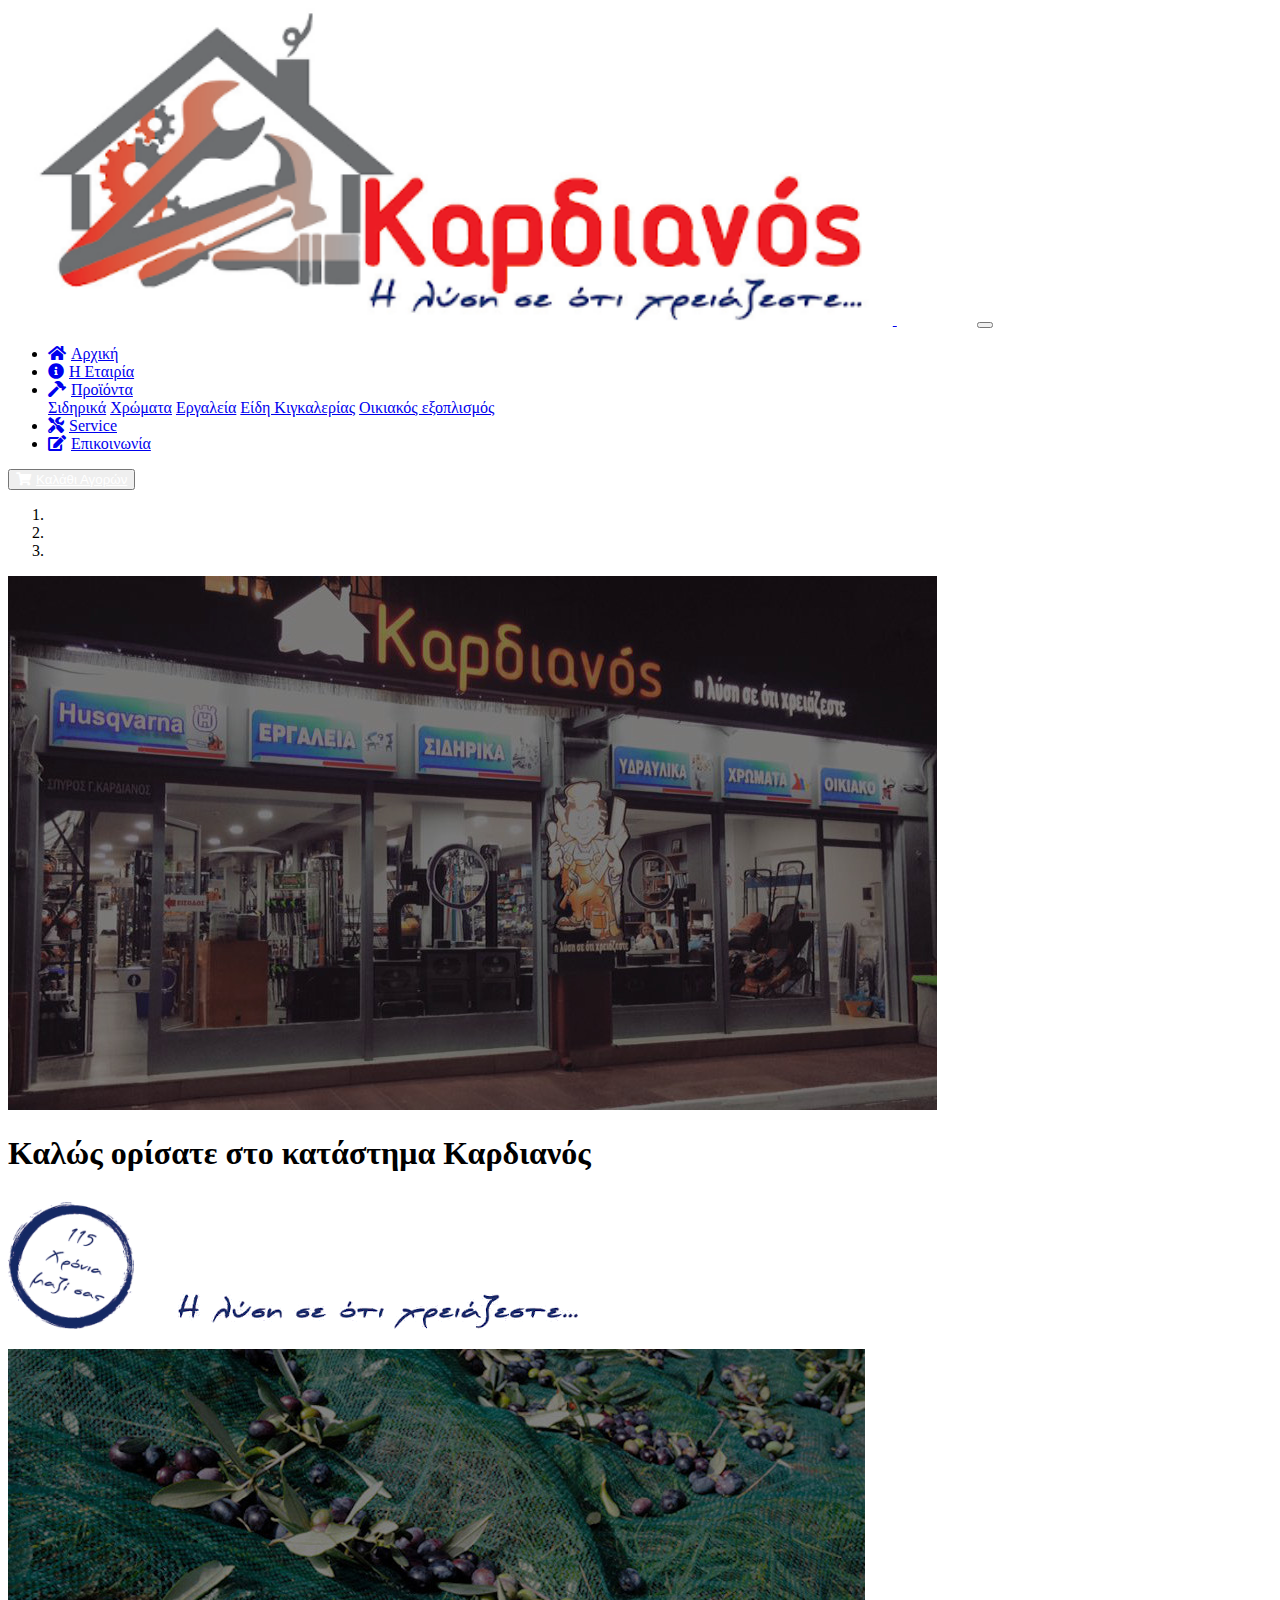
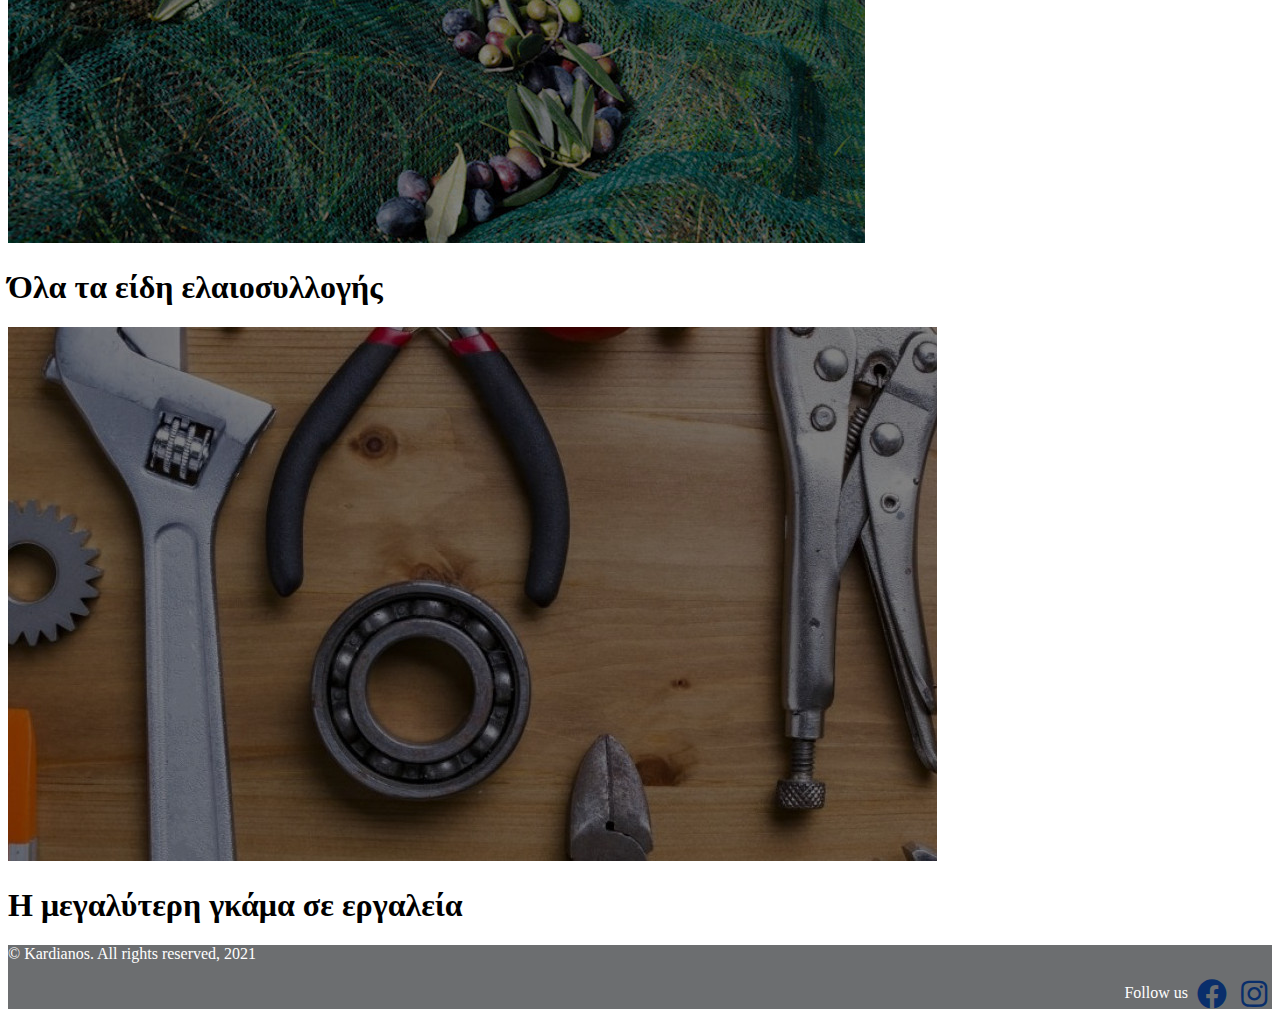
<file: Final/final.html>
<!DOCTYPE html>
<html lang="en">
<head>
    <meta charset="UTF-8">
    <meta name="viewport" content="width=device-width, initial-scale=1.0">
    <title>Kardianos</title>
    <link rel="stylesheet" href="https://cdn.jsdelivr.net/npm/bootstrap@4.5.3/dist/css/bootstrap.min.css" integrity="sha384-TX8t27EcRE3e/ihU7zmQxVncDAy5uIKz4rEkgIXeMed4M0jlfIDPvg6uqKI2xXr2" crossorigin="anonymous">
    <link rel="stylesheet" href="final.css">
    <link rel="stylesheet" href="https://use.fontawesome.com/releases/v5.13.0/css/all.css">
    <script src="https://code.jquery.com/jquery-3.5.1.slim.min.js" integrity="sha384-DfXdz2htPH0lsSSs5nCTpuj/zy4C+OGpamoFVy38MVBnE+IbbVYUew+OrCXaRkfj" crossorigin="anonymous"></script>
    <script src="https://cdn.jsdelivr.net/npm/bootstrap@4.5.3/dist/js/bootstrap.bundle.min.js" integrity="sha384-ho+j7jyWK8fNQe+A12Hb8AhRq26LrZ/JpcUGGOn+Y7RsweNrtN/tE3MoK7ZeZDyx" crossorigin="anonymous"></script>
    <script src="final.js"></script>
</head>
<body>
    
    <nav class="navbar navbar-expand-lg navbar-light">

        <a class="navbar-brand text-center logo-cont" href="#">
            <img src="img/logo500.png" class="img-fluid logo" alt="Kardianos">
        </a>

        <button class="navbar-toggler" type="button" data-toggle="collapse" data-target="#navbarNavDropdown" aria-controls="navbarNavDropdown" aria-expanded="false" aria-label="Toggle navigation">
          <span class="navbar-toggler-icon"></span>
        </button>

        <div class="collapse navbar-collapse" id="navbarNavDropdown">
            <ul class="navbar-nav">
                <li class="nav-item active menu-item">
                    <a class="nav-link" href="#"><i class="fa fa-home menu-icon"></i>Αρχική</a>
                </li>
                <li class="nav-item menu-item">
                    <a class="nav-link" href="#"><i class="fa fa-info-circle menu-icon"></i>Η Εταιρία</a>
                </li>
                <li class="nav-item dropdown menu-item">
                    <a class="nav-link dropdown-toggle" href="#" id="navbarDropdownMenuLink" role="button" data-toggle="dropdown" aria-haspopup="true" aria-expanded="false">
                        <i class="fas fa-hammer menu-icon"></i>Προϊόντα
                    </a>
                    <div class="dropdown-menu" aria-labelledby="navbarDropdownMenuLink">
                        <a class="dropdown-item" href="#">Σιδηρικά</a>
                        <a class="dropdown-item" href="#">Χρώματα</a>
                        <a class="dropdown-item" href="#">Εργαλεία</a>
                        <a class="dropdown-item" href="#">Είδη Κιγκαλερίας</a>
                        <a class="dropdown-item" href="#">Οικιακός εξοπλισμός</a>
                    </div>
                </li>
                <li class="nav-item menu-item">
                    <a class="nav-link" href="#"><i class="fa fa-tools menu-icon"></i>Service</a>
                </li>
                <li class="nav-item menu-item">
                    <a class="nav-link" href="#"><i class="fa fa-edit menu-icon"></i>Επικοινωνία</a>
                </li>
            </ul>
                <button type="button" class="btn btn-secondary" data-container="body" data-toggle="popover" data-trigger="hover" data-placement="bottom" data-content="€ 0.00">
                    <a class="nav-link color-text" href="#"><i class="fa fa-shopping-cart menu-icon"></i>Καλάθι Αγορών</a>
                </button>
        </div>
    </nav>

    <div id="carouselExampleCaptions" class="carousel slide" data-ride="carousel">
        <ol class="carousel-indicators">
            <li data-target="#carouselExampleCaptions" data-slide-to="0" class="active"></li>
            <li data-target="#carouselExampleCaptions" data-slide-to="1"></li>
            <li data-target="#carouselExampleCaptions" data-slide-to="2"></li>
        </ol>
        <div class="carousel-inner">
            <div class="carousel-item active">
                <img src="../Final/img/front.jpeg" class="d-block w-100" alt="Πρόσοψη χώρου">
                <div class="carousel-caption d-none d-md-block">
                    <h1 class="card-title font-weight-bold title-welcome">Καλώς oρίσατε στο κατάστημα Καρδιανός</h1>
                    <p>
                        <img src="../Final/img/115nobgr.png" class="years" alt="115 χρόνια μαζί σας">
                        <img src="../Final/img/lysinobgr.png" class="lysi" alt="Η λύση σε ότι χρειάζεστε...">
                    </p>
                </div>
            </div>
            <div class="carousel-item">
                <img src="../Final/img/olive.jpg" class="d-block w-100" alt="Όλα τα είδη ελαιοσυλλογής">
                <div class="carousel-caption d-none d-md-block">
                    <h1>Όλα τα είδη ελαιοσυλλογής</h1>
                </div>
            </div>
            <div class="carousel-item">
                <img src="../Final/img/tools.jpg" class="d-block w-100" alt="Εργαλεία">
                <div class="carousel-caption d-none d-md-block">
                    <h1>Η μεγαλύτερη γκάμα σε εργαλεία</h1>
                </div>
            </div>
        </div>
        <a class="carousel-control-prev" href="#carouselExampleCaptions" role="button" data-slide="prev">
            <span class="carousel-control-prev-icon" aria-hidden="true"></span>
        </a>
        <a class="carousel-control-next" href="#carouselExampleCaptions" role="button" data-slide="next">
            <span class="carousel-control-next-icon" aria-hidden="true"></span>
        </a>
    </div>

    <div class="footer">
        <div class="container">
            <div class="row">
                <div class="col-sm-8 copyright">
                    <p> &copy; Kardianos. All rights reserved, 2021</p>
                </div>
                <div class="col-sm-4 follow">
                    <span>Follow us</span>
                    <a target="_blank" class="d-inline-block" href="https://www.facebook.com/spkardianos/"><i class="fab fa-facebook"></i></a>
                    <a target="_blank" class="d-inline-block" href="#"><i class="fab fa-instagram"></i></a>
                </div>
            </div>
        </div>
    </div>    
    
</body>
</html>
</file>
<file: Final/final.css>
.logo {
    width: 70%;
}

.logo-cont {
    margin-right: 5rem;
}

.menu-icon {
    margin-right: 5px;
}

.menu-item {
    margin-right: 20px;
}

.color-text {
    color: #FFFFFF;
}

.color-text:hover {
    color: #FFFFFF;
}

.title-welcome {
    margin-bottom: 30px;
}

.years {
    width: 10%;
    margin-right: 40px;
}

.container {
    max-width: 100%;
}

.copyright {
    margin-top: 20px;
    text-align: center;
}

.fab {
    font-size: 30px;
    color: #092e6b;
    margin-right: 5px;
    margin-left: 5px;
}

.follow {
    margin-top: 15px;
    text-align: center;
}

.follow > a {
    vertical-align: middle;
}

.footer {
    background-color: #6c6e70;
    color: #FFFFFF;
}

.navbar-nav li a {
    white-space: nowrap;
}

.navbar .nav-item:hover .dropdown-menu { 
    display: block; 
}

.navbar .nav-item .dropdown-menu .dropdown-item:hover { 
    background-color: #092e6b; 
    color: #FFFFFF;
}

@media (min-width: 576px) { 
    .copyright { 
        text-align: left; 
    }
    .follow {
        text-align: right;
    }
}
</file>
